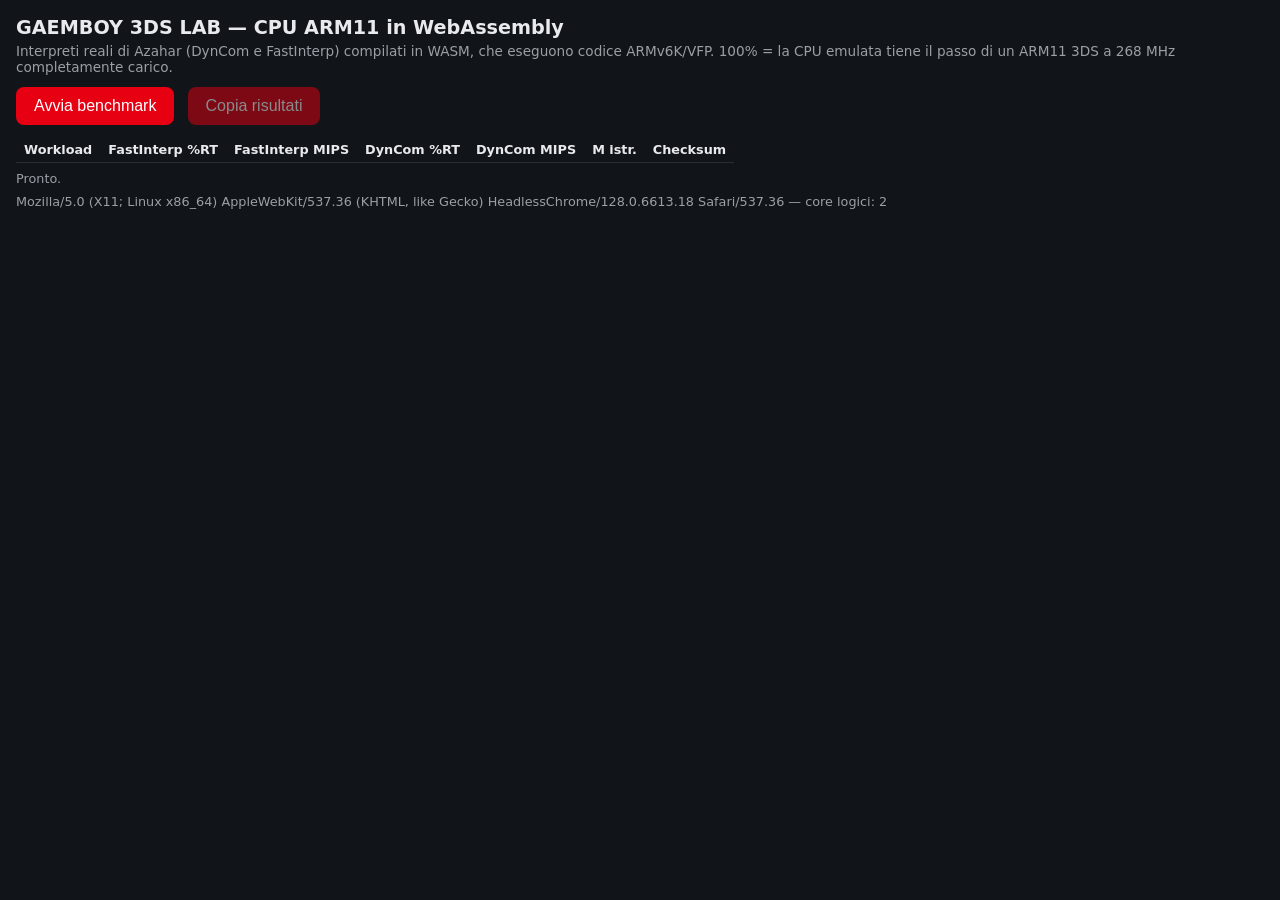
<file: cpu-bench/web/index.html>
<!doctype html>
<html lang="it">
<head>
<meta charset="utf-8">
<meta name="viewport" content="width=device-width, initial-scale=1">
<title>GAEMBOY 3DS LAB — CPU benchmark</title>
<style>
  :root { color-scheme: dark; font-family: system-ui, -apple-system, sans-serif; }
  body { margin: 0; padding: 16px; background: #111418; color: #e8eaed; }
  h1 { font-size: 1.2rem; margin: 0 0 4px; }
  p.sub { margin: 0 0 12px; color: #9aa0a6; font-size: .85rem; }
  button { background: #e60012; color: #fff; border: 0; border-radius: 8px; padding: 10px 18px;
           font-size: 1rem; cursor: pointer; margin-right: 8px; }
  button:disabled { opacity: .5; cursor: default; }
  .wrap { overflow-x: auto; margin-top: 12px; }
  table { border-collapse: collapse; font-size: .8rem; min-width: 640px; }
  th, td { padding: 5px 8px; border-bottom: 1px solid #2a2f36; text-align: right; white-space: nowrap; }
  th:first-child, td:first-child { text-align: left; }
  td.ok { color: #81c995; } td.fail { color: #f28b82; }
  .rt-good { color: #81c995; font-weight: 600; } .rt-mid { color: #fdd663; } .rt-bad { color: #f28b82; }
  #verdict { margin-top: 14px; padding: 12px; border-radius: 8px; background: #1c2128; line-height: 1.45; }
  #status, #device, #jit { color: #9aa0a6; font-size: .8rem; margin-top: 8px; }
  #jit.off { color: #f28b82; font-weight: 600; }
  #out { width: 100%; height: 140px; margin-top: 10px; background: #1c2128; color: #e8eaed;
         border: 1px solid #2a2f36; border-radius: 8px; font: .7rem ui-monospace, monospace; }
</style>
</head>
<body>
<h1>GAEMBOY 3DS LAB — CPU ARM11 in WebAssembly</h1>
<p class="sub">Interpreti reali di Azahar (DynCom e FastInterp) compilati in WASM, che eseguono codice ARMv6K/VFP.
  100% = la CPU emulata tiene il passo di un ARM11 3DS a 268&nbsp;MHz completamente carico.</p>
<button id="run">Avvia benchmark</button>
<button id="copy" disabled>Copia risultati</button>
<div class="wrap">
<table>
  <thead><tr>
    <th>Workload</th><th>FastInterp %RT</th><th>FastInterp MIPS</th>
    <th>DynCom %RT</th><th>DynCom MIPS</th><th>M istr.</th><th>Checksum</th>
  </tr></thead>
  <tbody id="rows"></tbody>
</table>
</div>
<div id="verdict" hidden></div>
<div id="status">Pronto.</div>
<div id="jit"></div>
<div id="device"></div>
<textarea id="out" readonly hidden></textarea>
<script type="module">
const ARM11_HZ = 268111856;
const $ = (id) => document.getElementById(id);
const results = [];
window.__benchResults = results;
$('device').textContent = `${navigator.userAgent} — core logici: ${navigator.hardwareConcurrency ?? '?'}`;

// Without a JIT (e.g. iOS Lockdown Mode) WebAssembly is interpreted ~30-50x slower, so the
// numbers would not reflect the device: detect it with a tight JS loop (JIT: ~1e9 it/s on M2,
// interpreter: ~4e7 it/s; 120M it/s leaves room for slow phones that do have a JIT).
let jit = null;
function probeJit() {
  let x = 1;
  let n = 0;
  const t0 = performance.now();
  while (performance.now() - t0 < 200) {
    for (let i = 0; i < 50000; i++) x = (Math.imul(x, 1664525) + 1013904223) | 0;
    n += 50000;
  }
  const mops = n / ((performance.now() - t0) / 1000) / 1e6;
  jit = { mops: Math.round(mops), enabled: mops >= 120, sink: x & 1 };
  $('jit').className = jit.enabled ? '' : 'off';
  $('jit').textContent = jit.enabled
    ? `JIT JavaScript/WASM: attivo (${jit.mops} M it/s).`
    : `JIT disattivato (${jit.mops} M it/s): WebAssembly viene interpretato e i risultati NON sono rappresentativi. `
      + (window.isSecureContext
        ? 'Su iPhone/iPad di solito è la Modalità di isolamento: in Safari tocca aA → Impostazioni sito web → '
          + 'disattiva "Modalità di isolamento" per questo sito, poi ricarica.'
        : 'Safari disattiva il JIT sulle pagine http:// non sicure (localhost escluso): apri questa pagina in https://.');
}

const rtClass = (pct) => (pct >= 100 ? 'rt-good' : pct >= 60 ? 'rt-mid' : 'rt-bad');

function addRow({ workload, dyn, fi, expected }) {
  const instr = dyn.ticks;
  const guestSeconds = fi.ticks / ARM11_HZ;
  const row = {
    id: workload.id, name: workload.name, instructions: instr,
    dyncom: { mips: instr / dyn.seconds / 1e6, rt: (100 * guestSeconds) / dyn.seconds,
              ok: dyn.exited && dyn.checksum === expected && dyn.unmapped === 0 },
    fastinterp: { mips: instr / fi.seconds / 1e6, rt: (100 * guestSeconds) / fi.seconds,
                  ok: fi.exited && fi.checksum === expected && fi.unmapped === 0 },
  };
  results.push(row);
  const ok = row.dyncom.ok && row.fastinterp.ok;
  const tr = document.createElement('tr');
  tr.innerHTML = `<td>${row.name}</td>
    <td class="${rtClass(row.fastinterp.rt)}">${row.fastinterp.rt.toFixed(0)}%</td><td>${row.fastinterp.mips.toFixed(0)}</td>
    <td class="${rtClass(row.dyncom.rt)}">${row.dyncom.rt.toFixed(0)}%</td><td>${row.dyncom.mips.toFixed(0)}</td>
    <td>${(instr / 1e6).toFixed(1)}</td><td class="${ok ? 'ok' : 'fail'}">${ok ? 'OK' : 'ERRATO'}</td>`;
  $('rows').appendChild(tr);
}

function showVerdict() {
  const mix = results.find((r) => r.id === 8);
  if (!mix) return;
  const pct = mix.fastinterp.rt;
  let text;
  if (jit && !jit.enabled) text = 'Risultato NON valido: il browser ha eseguito WebAssembly senza JIT (causa e rimedio qui sotto).';
  else if (pct >= 150) text = 'Margine buono: la CPU emulata lascia spazio a GPU, audio e servizi HLE.';
  else if (pct >= 100) text = 'Al limite: la sola CPU tiene il tempo reale, ma il resto dell\'emulatore (GPU, audio, HLE) va ancora pagato. Giochi leggeri plausibili, quelli pesanti no senza un JIT WASM.';
  else if (pct >= 60) text = 'Insufficiente per giochi pesanti (Pokémon 3D): servono un JIT WASM o un dispositivo più veloce.';
  else text = 'Troppo lento su questo dispositivo per l\'emulazione 3DS nel browser.';
  $('verdict').hidden = false;
  $('verdict').innerHTML = `<b>Mix: FastInterp ${pct.toFixed(0)}% del tempo reale 3DS</b> (${mix.fastinterp.mips.toFixed(0)} MIPS).<br>${text}`;
}

$('run').onclick = () => {
  $('run').disabled = true;
  $('copy').disabled = true;
  $('rows').innerHTML = '';
  $('verdict').hidden = true;
  results.length = 0;
  $('out').hidden = true;
  probeJit();
  document.body.dataset.state = 'running';
  const t0 = performance.now();
  const worker = new Worker('./bench-worker.js', { type: 'module' });
  const only = new URLSearchParams(location.search).get('only');
  worker.onmessage = ({ data }) => {
    if (data.type === 'workloads') $('status').textContent = 'Esecuzione…';
    if (data.type === 'result') {
      addRow(data);
      $('status').textContent = `Esecuzione… (${results.length} completati)`;
    }
    if (data.type === 'error') {
      $('status').textContent = `Errore: ${data.message}`;
      document.body.dataset.state = 'error';
      $('run').disabled = false;
      worker.terminate();
    }
    if (data.type === 'done') {
      $('status').textContent = `Completato in ${((performance.now() - t0) / 1000).toFixed(1)} s.`;
      showVerdict();
      $('out').value = payload();
      $('out').hidden = false;
      document.body.dataset.state = 'done';
      $('run').disabled = false;
      $('copy').disabled = false;
      worker.terminate();
    }
  };
  worker.postMessage({ type: 'start', only: only === null ? null : Number(only) });
};

const payload = () => JSON.stringify({ userAgent: navigator.userAgent, cores: navigator.hardwareConcurrency, jit, results });

// navigator.clipboard only exists on HTTPS/localhost; over plain http on the LAN fall back to
// execCommand('copy') on a selected textarea, which must run synchronously inside the click.
function copyFallback(text) {
  const out = $('out');
  out.hidden = false;
  out.value = text;
  out.focus();
  out.select();
  out.setSelectionRange(0, text.length);
  try { return document.execCommand('copy'); } catch { return false; }
}

$('copy').onclick = () => {
  const text = payload();
  const done = (ok) => {
    $('status').textContent = ok
      ? 'Risultati copiati negli appunti.'
      : 'Copia automatica non disponibile: tieni premuto nel riquadro qui sotto → Seleziona tutto → Copia.';
  };
  if (window.isSecureContext && navigator.clipboard) {
    navigator.clipboard.writeText(text).then(() => done(true), () => done(copyFallback(text)));
  } else {
    done(copyFallback(text));
  }
};

if (new URLSearchParams(location.search).has('autorun')) $('run').click();
</script>
</body>
</html>
</file>
